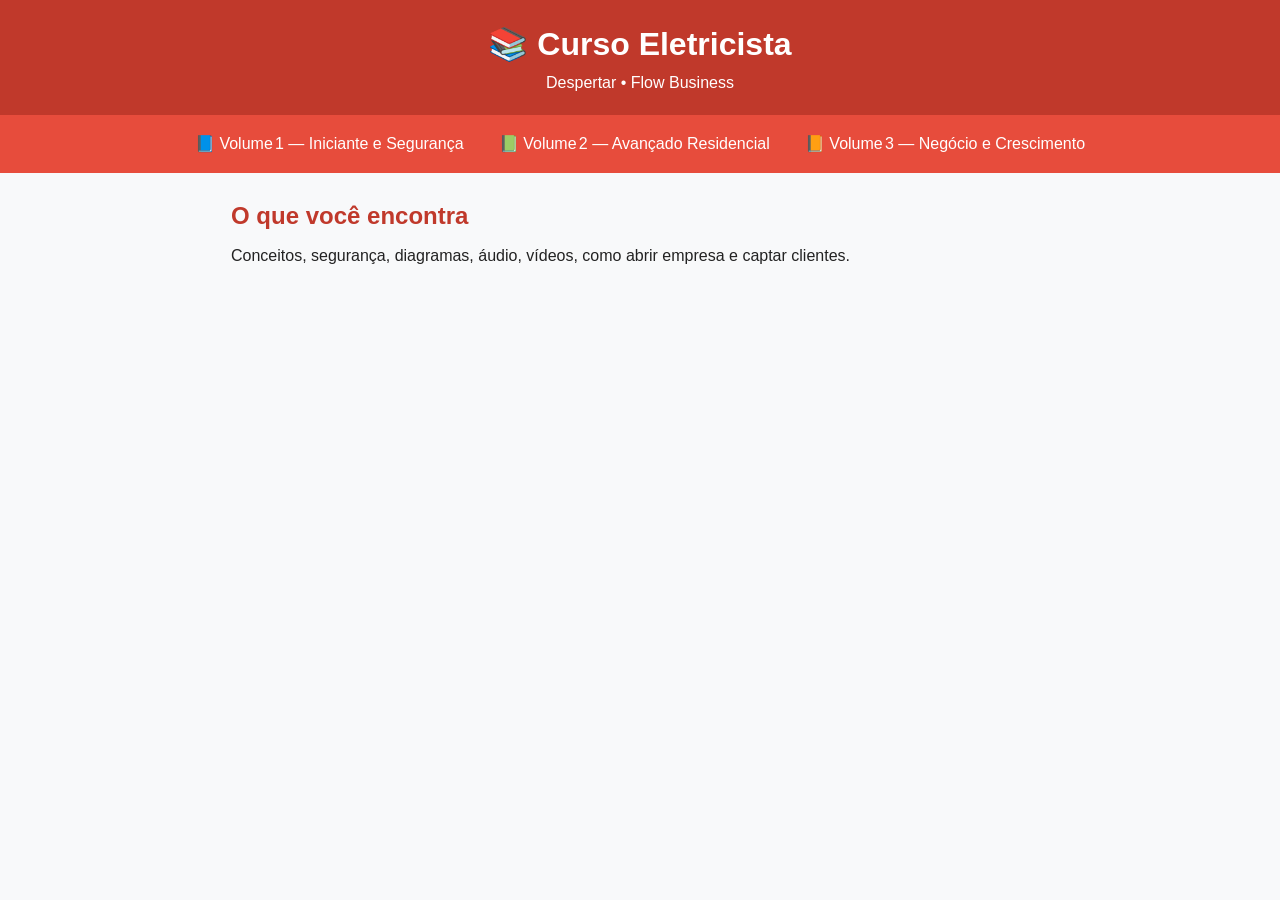
<file: index.html>
<!DOCTYPE html>
<html lang="pt-BR">
<head>
<meta charset="UTF-8">
<meta name="viewport" content="width=device-width,initial-scale=1.0">
<title>Curso Eletricista</title>
<link rel="stylesheet" href="estilo.css">
</head>
<body>
<header><h1>📚 Curso Eletricista</h1><p>Despertar • Flow Business</p></header>
<nav><ul>
<li><a href="volume-1-iniciante.html">📘 Volume 1 — Iniciante e Segurança</a></li>
<li><a href="volume-2-avancado.html">📗 Volume 2 — Avançado Residencial</a></li>
<li><a href="volume-3-plano-mestre.html">📙 Volume 3 — Negócio e Crescimento</a></li>
</ul></nav>
<main><section><h2>O que você encontra</h2>
<p>Conceitos, segurança, diagramas, áudio, vídeos, como abrir empresa e captar clientes.</p></section></main>
</body>
</html>
</file>
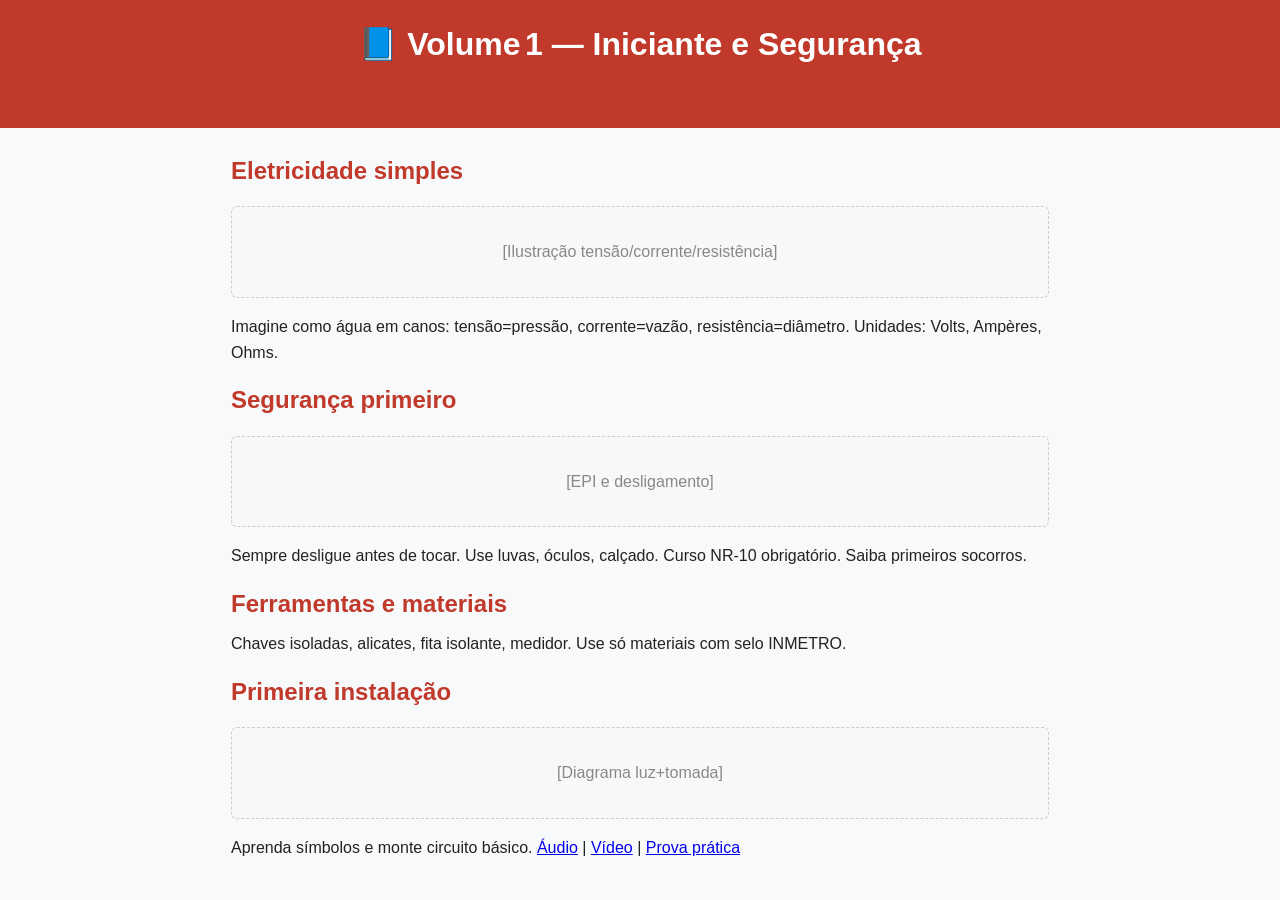
<file: volume-1-iniciante.html>
<!DOCTYPE html>
<html lang="pt-BR">
<head><meta charset="UTF-8"><meta name="viewport" content="width=device-width,initial-scale=1.0"><title>Volume 1</title><link rel="stylesheet" href="estilo.css"></head>
<body>
<header><h1>📘 Volume 1 — Iniciante e Segurança</h1><a href="index.html" class="voltar">← Voltar</a></header>
<main>
<h2>Eletricidade simples</h2><div class="espaco-img">[Ilustração tensão/corrente/resistência]</div><p>Imagine como água em canos: tensão=pressão, corrente=vazão, resistência=diâmetro. Unidades: Volts, Ampères, Ohms.</p>
<h2>Segurança primeiro</h2><div class="espaco-img">[EPI e desligamento]</div><p>Sempre desligue antes de tocar. Use luvas, óculos, calçado. Curso NR‑10 obrigatório. Saiba primeiros socorros.</p>
<h2>Ferramentas e materiais</h2><p>Chaves isoladas, alicates, fita isolante, medidor. Use só materiais com selo INMETRO.</p>
<h2>Primeira instalação</h2><div class="espaco-img">[Diagrama luz+tomada]</div><p>Aprenda símbolos e monte circuito básico. <a href="#">Áudio</a> | <a href="#">Vídeo</a> | <a href="#">Prova prática</a></p>
</main>
</body>
</html>
</file>
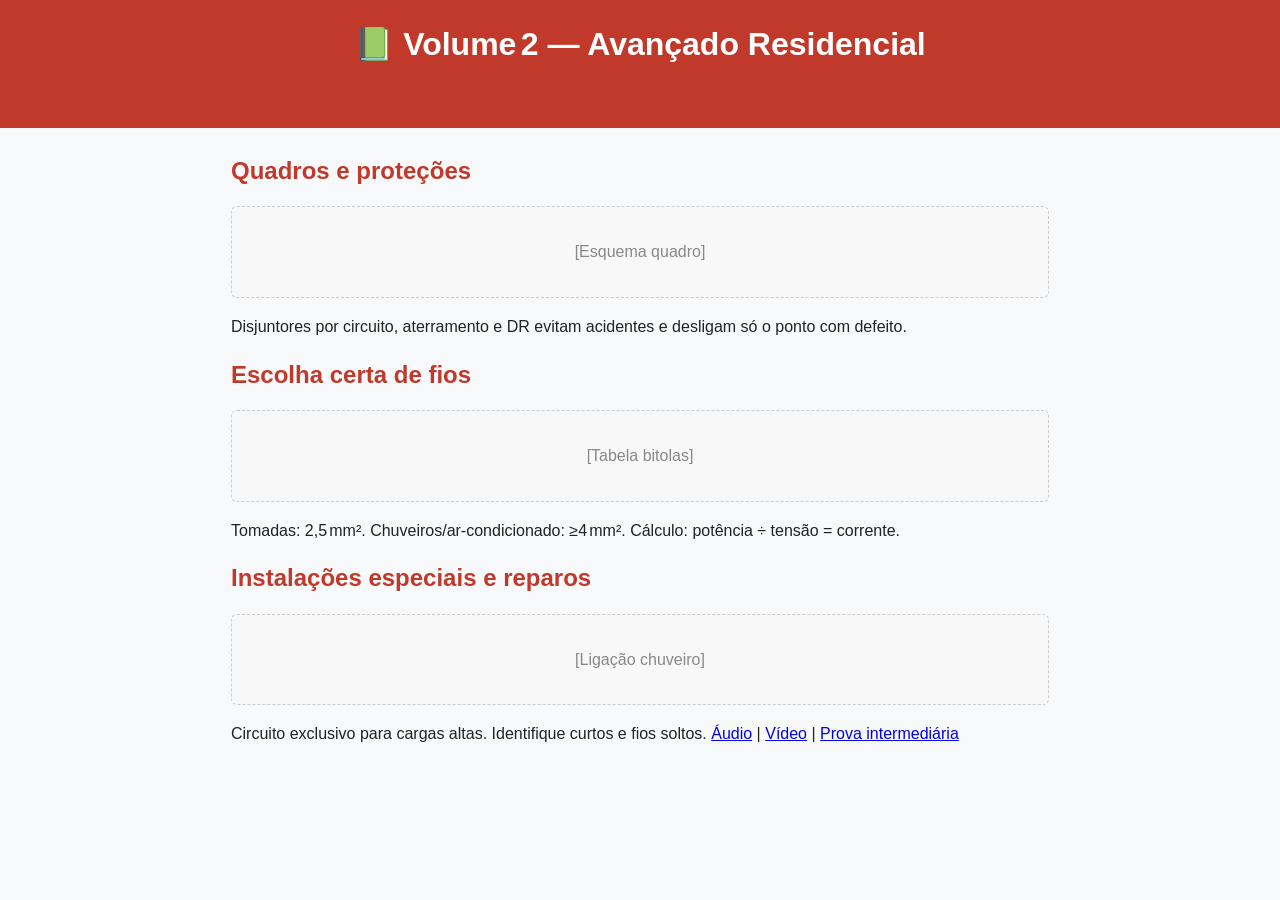
<file: volume-2-avancado.html>
<!DOCTYPE html>
<html lang="pt-BR">
<head><meta charset="UTF-8"><meta name="viewport" content="width=device-width,initial-scale=1.0"><title>Volume 2</title><link rel="stylesheet" href="estilo.css"></head>
<body>
<header><h1>📗 Volume 2 — Avançado Residencial</h1><a href="index.html" class="voltar">← Voltar</a></header>
<main>
<h2>Quadros e proteções</h2><div class="espaco-img">[Esquema quadro]</div><p>Disjuntores por circuito, aterramento e DR evitam acidentes e desligam só o ponto com defeito.</p>
<h2>Escolha certa de fios</h2><div class="espaco-img">[Tabela bitolas]</div><p>Tomadas: 2,5 mm². Chuveiros/ar‑condicionado: ≥4 mm². Cálculo: potência ÷ tensão = corrente.</p>
<h2>Instalações especiais e reparos</h2><div class="espaco-img">[Ligação chuveiro]</div><p>Circuito exclusivo para cargas altas. Identifique curtos e fios soltos. <a href="#">Áudio</a> | <a href="#">Vídeo</a> | <a href="#">Prova intermediária</a></p>
</main>
</body>
</html>
</file>
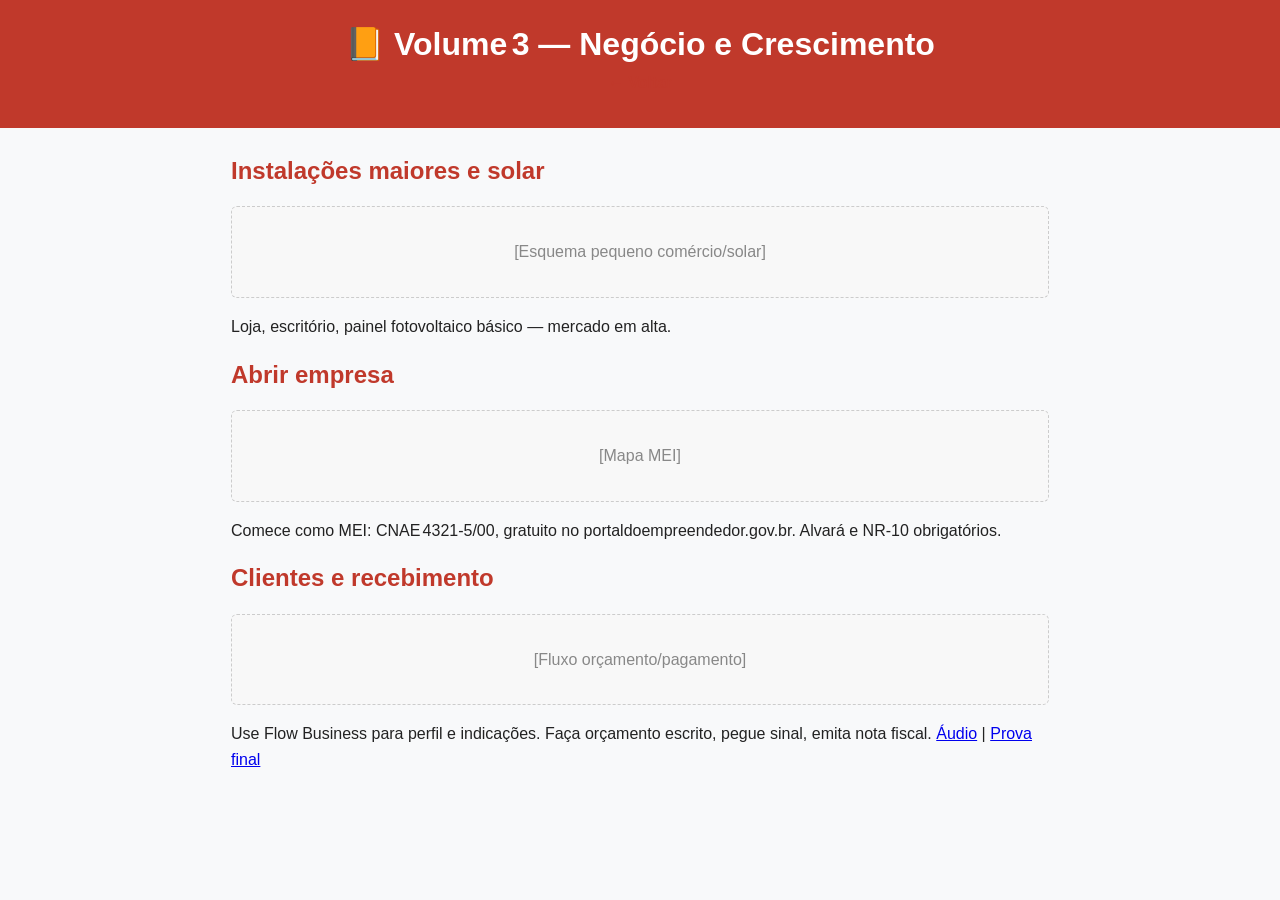
<file: volume-3-plano-mestre.html>
<!DOCTYPE html>
<html lang="pt-BR">
<head><meta charset="UTF-8"><meta name="viewport" content="width=device-width,initial-scale=1.0"><title>Volume 3</title><link rel="stylesheet" href="estilo.css"></head>
<body>
<header><h1>📙 Volume 3 — Negócio e Crescimento</h1><a href="index.html" class="voltar">← Voltar</a></header>
<main>
<h2>Instalações maiores e solar</h2><div class="espaco-img">[Esquema pequeno comércio/solar]</div><p>Loja, escritório, painel fotovoltaico básico — mercado em alta.</p>
<h2>Abrir empresa</h2><div class="espaco-img">[Mapa MEI]</div><p>Comece como MEI: CNAE 4321‑5/00, gratuito no portaldoempreendedor.gov.br. Alvará e NR‑10 obrigatórios.</p>
<h2>Clientes e recebimento</h2><div class="espaco-img">[Fluxo orçamento/pagamento]</div><p>Use Flow Business para perfil e indicações. Faça orçamento escrito, pegue sinal, emita nota fiscal. <a href="#">Áudio</a> | <a href="#">Prova final</a></p>
</main>
</body>
</html>
</file>
<file: estilo.css>
*{box-sizing:border-box;margin:0;padding:0;font-family:Arial,sans-serif;}
body{background:#f8f9fa;color:#222;line-height:1.6;}
header{background:#c0392b;color:white;padding:1.2rem;text-align:center;}
nav{background:#e74c3c;padding:1rem;}
nav ul{list-style:none;display:flex;flex-wrap:wrap;gap:.8rem;justify-content:center;}
nav a{color:white;text-decoration:none;font-weight:500;padding:.4rem .7rem;border-radius:4px;}
nav a:hover{background:#c0392b;}
main{max-width:850px;margin:1.5rem auto;padding:0 1rem;}
h2{color:#c0392b;margin:1rem 0 .5rem;}
.espaco-img{background:#f8f8f8;border:1px dashed #ccc;padding:2rem;text-align:center;color:#888;margin:1rem 0;border-radius:6px;}
a.voltar{color:#c0392b;text-decoration:none;font-weight:bold;display:inline-block;margin-bottom:.8rem;}
</file>
